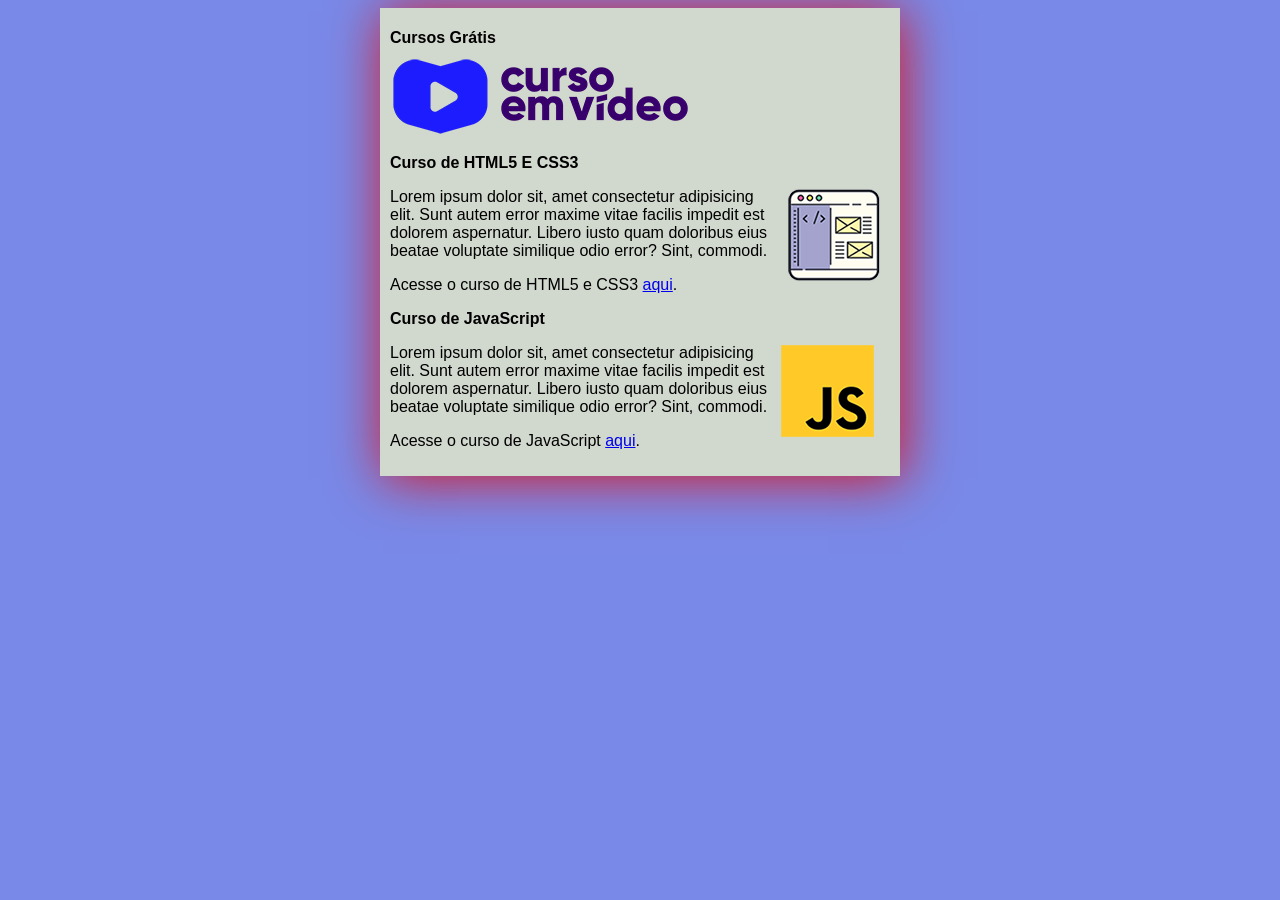
<file: index.html>
<!DOCTYPE html>
<html lang="pt-br">
<head>
    <meta charset="UTF-8">
    <meta name="viewport" content="width=device-width, initial-scale=1.0">
    <title>CURSO EM VIDEO 2026</title>
    <link rel="stylesheet" href="estilos/style.css">
</head>
<body>
    <main>
        <header>
            <h1>Cursos Grátis</h1>
            <img src="imagens/curso-em-video-cor.png" alt="CURSO EM VIDEO">
        </header>
        <article>
            <h2>Curso de HTML5 E CSS3 </h2>
            <img class="lado"src="imagens/curso-html-css.png" alt="CURSO DE HTML5 E CSS3">
            <p>Lorem ipsum dolor sit, amet consectetur adipisicing elit. Sunt autem error maxime vitae facilis impedit est dolorem aspernatur. Libero iusto quam doloribus eius beatae voluptate similique odio error? Sint, commodi.</p>
            <!-- <p>Acesse o curso de HTML5 e CSS3 <a href="https://www.cursoemvideo.com/course/html5-css3/" target="_blank">aqui</a>.</p> -->
             <p>Acesse o curso de HTML5 e CSS3 <a href="curso-html.html" target="_blank">aqui</a>.</p>
        </article>
        <article>
            <h2>Curso de JavaScript</h2>
            <img class="lado"src="imagens/curso-javascript.png" alt="CURSO DE JAVASCRIPT">
            <p>Lorem ipsum dolor sit, amet consectetur adipisicing elit. Sunt autem error maxime vitae facilis impedit est dolorem aspernatur. Libero iusto quam doloribus eius beatae voluptate similique odio error? Sint, commodi.</p>
            <!-- <p>Acesse o curso de JavaScript <a href="https://www.cursoemvideo.com/course/javascript/" target="_blank">aqui</a>.</p> -->
            <p>Acesse o curso de JavaScript <a href="curso-js.html" target="_blank">aqui</a>.</p>
        </article>
    </main> 
</body>
</html>
</file>
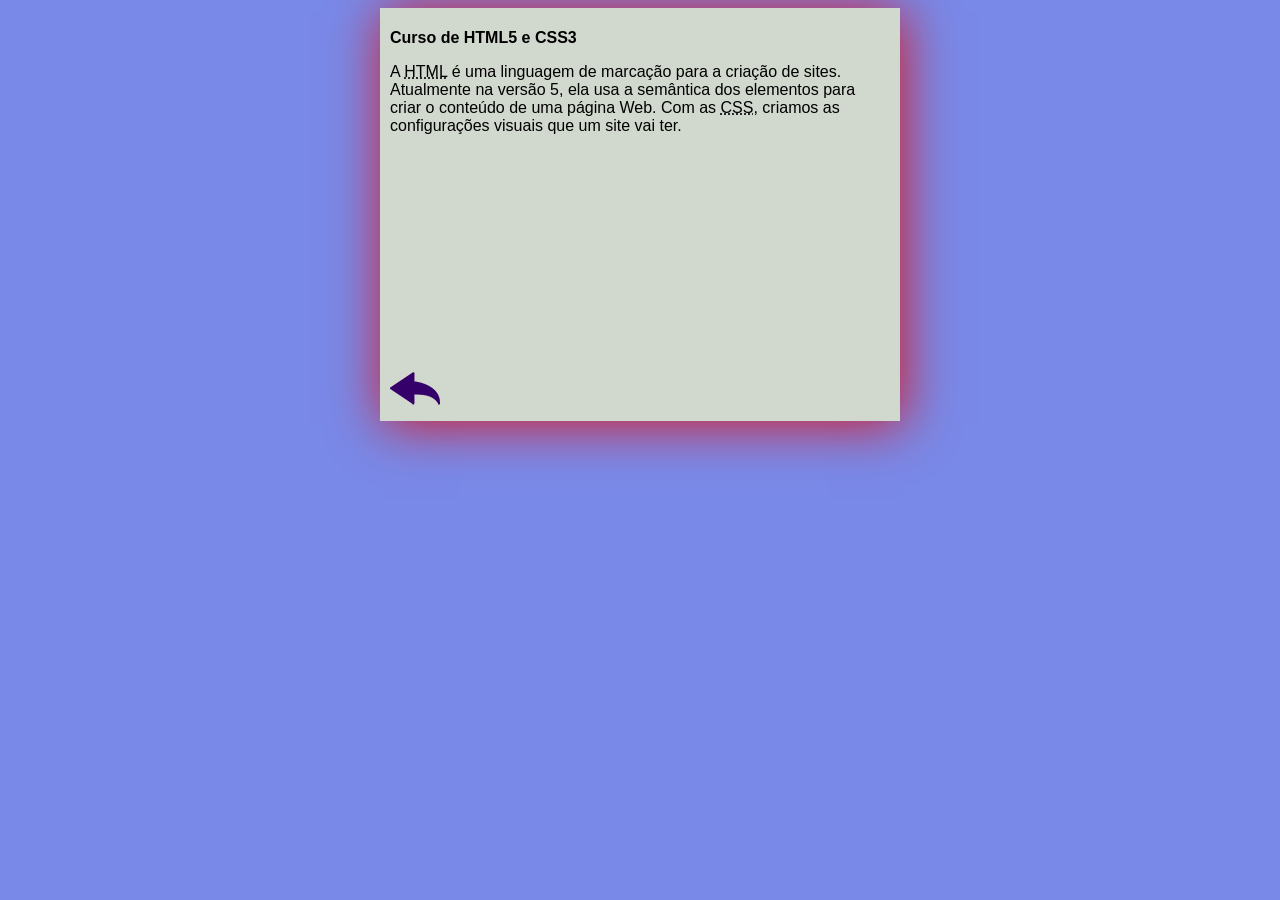
<file: curso-html.html>
<!DOCTYPE html>
<html lang="pt-br">
<head>
    <meta charset="UTF-8">
    <meta name="viewport" content="width=device-width, initial-scale=1.0">
    <title>Curso de HTML</title>
    <link rel="stylesheet" href="estilos/style.css">
</head>
<body>
    <main>
        <header>
            <h1>Curso de HTML5 e CSS3</h1>
        </header>
        <article>
            <p>A <abbr title="HyperText Markup Language">HTML</abbr> é uma linguagem de marcação para a criação de sites. Atualmente na versão 5, ela usa a semântica dos elementos para criar o conteúdo de uma página Web. Com as <abbr title="Cascading Style Sheets">CSS</abbr>, criamos as configurações visuais que um site vai ter.</p>
          
            <iframe width="490" height="215" src="https://www.youtube.com/embed/riSVzwlSnhw?si=EC5ncgkKwHADp-dT" title="YouTube video player" frameborder="0" allow="accelerometer; autoplay; clipboard-write; encrypted-media; gyroscope; picture-in-picture; web-share" referrerpolicy="strict-origin-when-cross-origin" allowfullscreen></iframe>
            
             <a href="index.html"><img src="imagens/btn-back.png" alt="Voltar"></a>
        </article>
    </main>
</body>
</html>
</file>
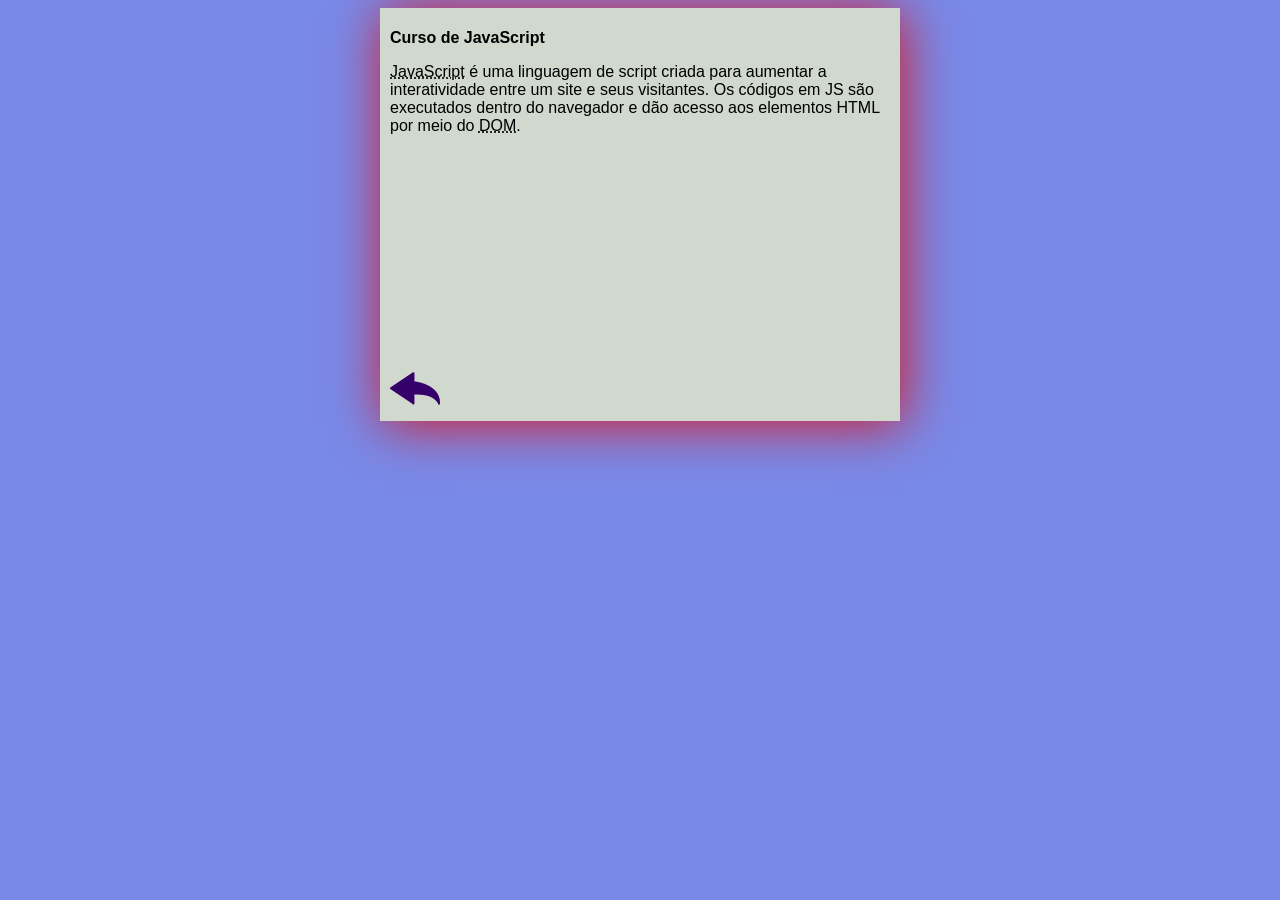
<file: curso-js.html>
<!DOCTYPE html>
<html lang="pt-br">
<head>
    <meta charset="UTF-8">
    <meta name="viewport" content="width=device-width, initial-scale=1.0">
    <title>Curso de JavaScript</title>
    <link rel="stylesheet" href="estilos/style.css">
</head>
<body>
    <main>
        <header>
            <h1>Curso de JavaScript</h1>
        </header>
        <article>
            <p><abbr title="JavaScript">JavaScript</abbr> é uma linguagem de script criada para aumentar a interatividade entre um site e seus visitantes. Os códigos em JS são executados dentro do navegador e dão acesso aos elementos HTML por meio do <abbr title="Document Object Model">DOM</abbr>.</p>

           <iframe width="490" height="215" src="https://www.youtube.com/embed/BXqUH86F-kA?si=pHbU1Yx4mSsy6PCZ" title="YouTube video player" frameborder="0" allow="accelerometer; autoplay; clipboard-write; encrypted-media; gyroscope; picture-in-picture; web-share" referrerpolicy="strict-origin-when-cross-origin" allowfullscreen></iframe>
           
            <a href="index.html"><img src="imagens/btn-back.png" alt="Voltar"></a>
        </article>
    </main>
</body>
</html>
</file>
<file: estilos/style.css>
*{
    font-family: Arial, Helvetica, sans-serif;
    font-size: 16px;
}
body{
    background-color: #7989e8;
img.lado {
    float: right;
    margin-right: 10px;}
}
main{
    background-color: rgb(209, 216, 205);
    margin: auto;
    padding: 10px;
    width: 500px;
    box-shadow: 3px 3px 50px rgba(230, 7, 7, 0.873);
}
</file>
